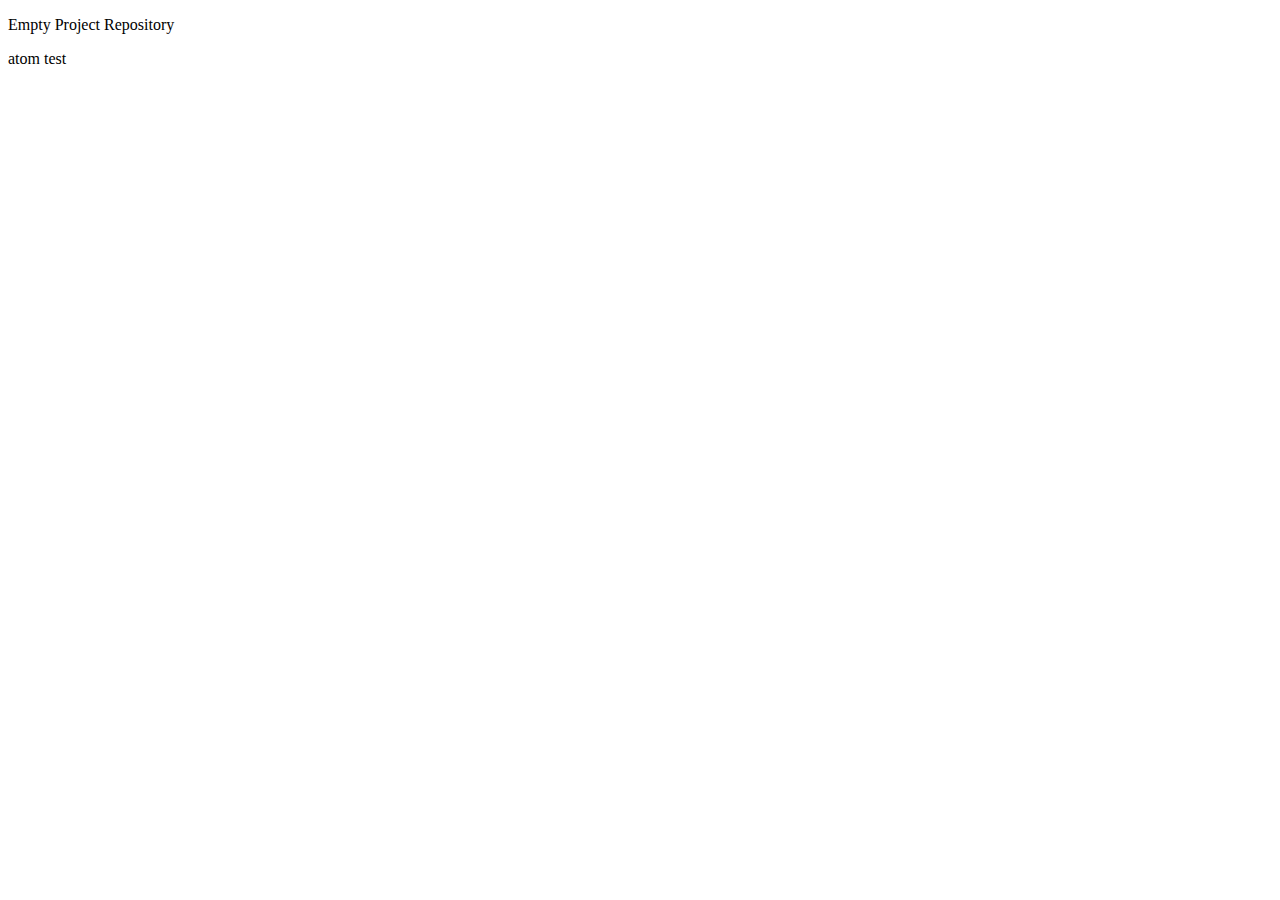
<file: index.html>
﻿<!DOCTYPE html>
<html>
<head>
    <meta charset=utf-8>
    <meta name="viewport" content="width=device-width, initial-scale=1.0" />
    <title>Empty Repository</title>
</head>
<body>
    <p>Empty Project Repository</p>
    <p>atom test</p>
</body>
</html>
</file>
